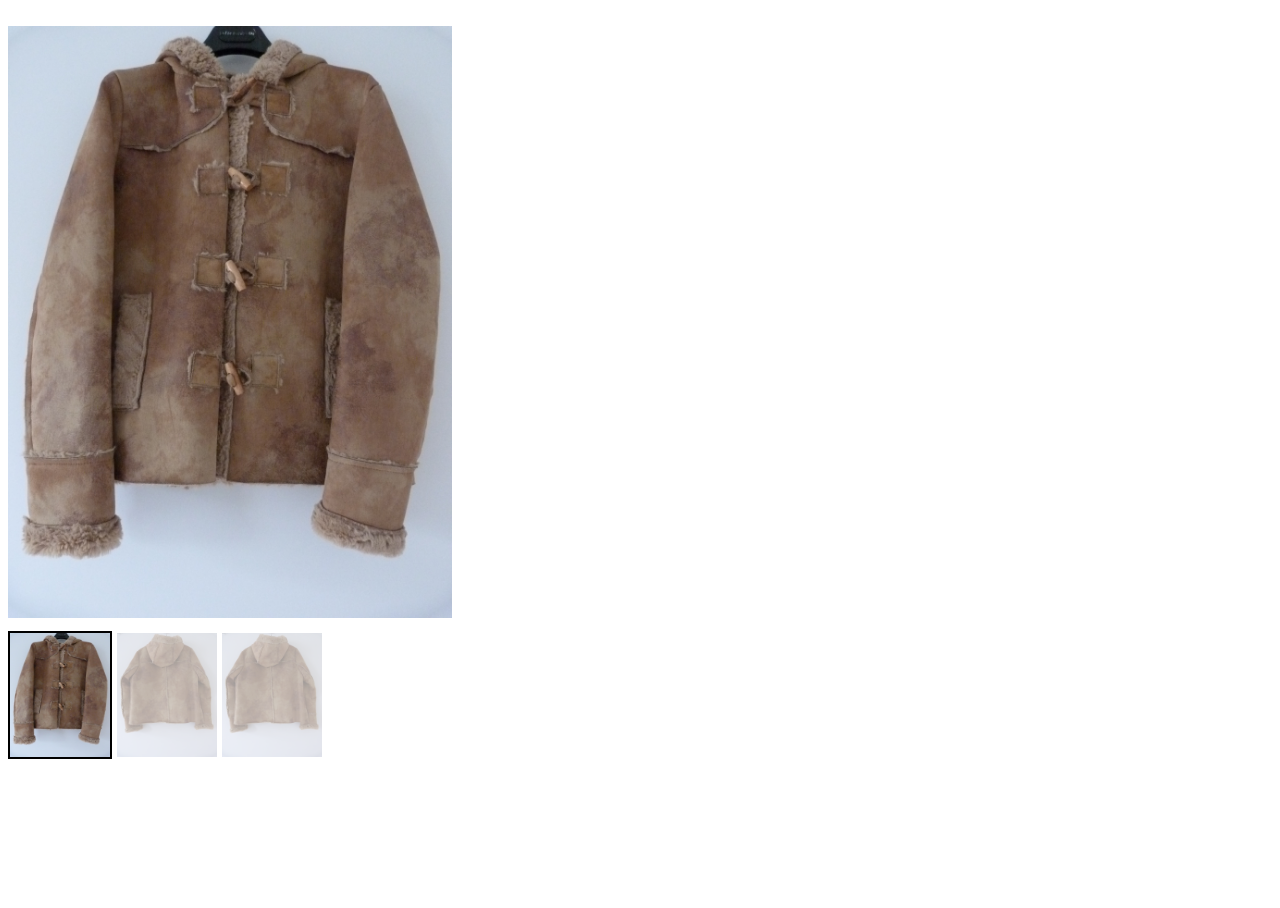
<file: static/src/plugins/Smoothproducts/index.html>
<!doctype html>
<html lang="en">
<meta name="viewport" content="width=device-width, initial-scale=1, minimum-scale=1, user-scalable=0">
<meta http-equiv="X-UA-Compatible" content="IE=edge,chrome=1">
<meta charset='utf-8'> 
<head>


<!-- CSS ====================================================== --> 
	<link rel="stylesheet" href="css/smoothproducts.css">
	

</head>
<body>
<br>
<div class="page">



<div class="sp-wrap">
<a href="images/P1030237.JPG"><img src="images/P1030237.JPG" alt=""></a>
<a href="images/P1030238.JPG"><img src="images/P1030238.JPG" alt=""></a>
<a href="images/P1030238.JPG"><img src="images/P1030238.JPG" alt=""></a>
</div>


<!-- JS ======================================================= --> 
	<script type="text/javascript" src="http://ajax.googleapis.com/ajax/libs/jquery/1.8.3/jquery.js"></script>
	<script type="text/javascript" src="js/smoothproducts.min.js"></script>
	<script type="text/javascript">
                /* wait for images to load */
                $(window).load( function() {
                    $('.sp-wrap').smoothproducts();
                });
        </script>
	
</body>
</html>
</file>
<file: static/src/plugins/Smoothproducts/css/smoothproducts.css>
/* Needed for the lightbox */
html, body {
    height:100%; width:100%;
}

/* Element wrapper */
.sp-wrap {
    display:none;
    line-height:0;
    font-size:0;
    
    position:relative;
    margin:0 25px 15px 0;
    float:left;
    /**************
      Set max-width to your thumbnail width
    ***************/
    max-width: 444px;
}

/* Thumbnails */
.sp-thumbs {
    text-align:left;
    /*border-top:2px solid black;*/
    display:inline-block;
	margin-top:3%;
}
.sp-thumbs img {
    width:100px;
    height:124px;
}
.sp-thumbs a:link, .sp-thumbs a:visited {
    opacity:.4;
    display:inline-block;
    -webkit-transition: all .2s ease-out;
    -moz-transition: all .2s ease-out;
    -ms-transition: all .2s ease-out;
    -o-transition: all .2s ease-out;
    transition: all .2s ease-out;
        margin-right: 5px;    margin-bottom: 7px;
}
.sp-thumbs a:hover{
    opacity:1;
}
.sp-thumbs a:active, .sp-current {
    opacity:1!important;
    position: relative;
	border:2px solid black;
}
/*
.sp-current:after {
    content:'';
    border:10px solid transparent;
    border-top:10px solid #18ba9b;
    position: absolute;
    left:50%;
    top:0;
    margin-left:-6px;
}
*/
/* Unzoomed, big thumbnail */
.sp-large {
    position:relative;
    overflow:hidden;
    top:0;
    left:0;
}
.sp-large a img {
    max-width:100%;
    height:auto;
    width:100%;
    cursor: -webkit-zoom-in;
    cursor: -moz-zoom-in;
}
.sp-large a {
    display:inline-block;
}

/* Panning Zoomed Image */
.sp-zoom {
    position:absolute;
    left:0;
    top:0;
    cursor:zoom;
    cursor: -webkit-zoom-out;
    cursor: -moz-zoom-out;
    display:none;
}

/* Button to go full size */
.sp-full-screen {
    position: absolute;
    z-index: 1;
    display: block;
    right: 0;
    top: 0;
    font-size: 20px;
    line-height: 1em;
    width: 19px;
    height: 20px;
    padding: 0 0 2px 1px;
    background: #18ba9b;
}
.sp-full-screen a:link,
.sp-full-screen a:visited {
    background: none;
    color: #fff;
    font-size: 20px;
    width: 20px;
    height: 20px;
    text-decoration: none;
    text-align: center;
    display: block;
    -webkit-transform: rotate(45deg);
    -moz-transform: rotate(45deg);
    -ms-transform: rotate(45deg);
    -o-transform: rotate(45deg);
    transform: rotate(45deg);
}

/* Lightbox */
.sp-lightbox {
    position: fixed;
    top:0;
    left:0;
    height: 100%;
    width:100%;
    background:rgb(0,0,0);
    background:rgba(0,0,0,.8);
    z-index: 999;
    display: none;
}
.sp-lightbox img {
    position: absolute;
    margin: auto;
    top: 0;
    bottom: 0;
    left: 0;
    right: 0;
    max-width: 100%;
    max-height: 100%;
}

/* Remove margin in mobile view */
@media screen and (max-width: 400px) {
    .sp-wrap {
        margin:0 0 15px 0;
    }
}
</file>
